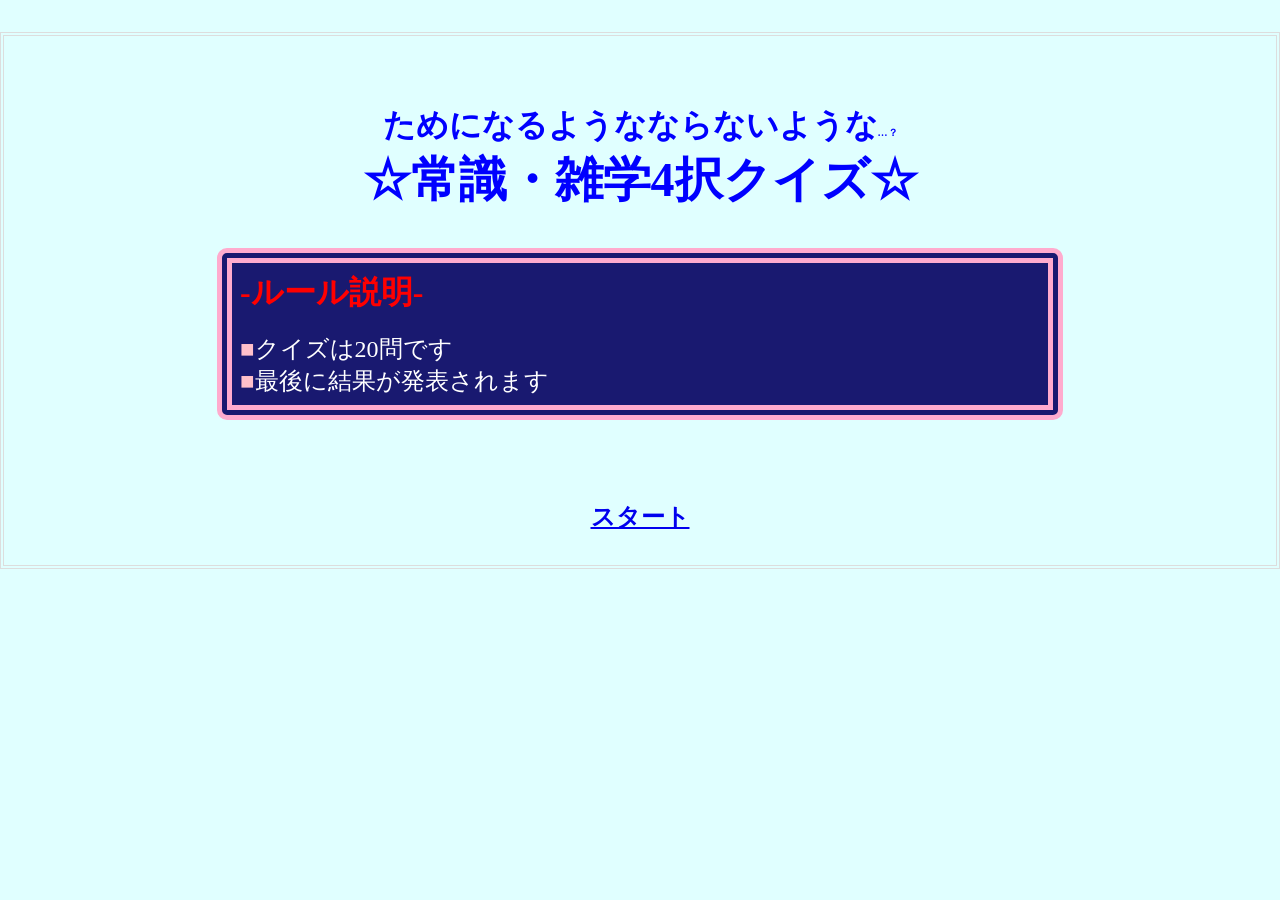
<file: index.html>
<!DOCTYPE html>
  <html>
  
  <head>
  <meta charset="UTF-8">
  <audio src="何を作ろうかな.mp3" autoplay loop></audio>
  <title>クイズ</title>
  <link rel="stylesheet" href="css/style.css">
  </head>
      <body bgcolor="#e0ffff">
      <br>
      <br>
      <div align = "center"><font color= "blue"; size= "6"; face ="HG丸ｺﾞｼｯｸM-PRO"><b>ためになるようなならないような<font size = "1">…？</font></b></font></div>
      <div align = "center"><font color= "blue"; size= "7";><b>☆常識・雑学4択クイズ☆</b></font></div>
      <br>
      <br>
      <div style="margin-left:auto;margin-right:auto;border:15px double #ffabce;padding:8px;border-radius:10px;background-color:#191970;color:white;width:800px">
      <font color = "#FF0000"; size = "6"><b>-ルール説明-</b></font>
      <br><br>
      <font size ="5">  <font color = "pink">■</font>クイズは20問です<br>
      <font size ="5">  <font color = "pink">■</font>最後に結果が発表されます
      <br></div>
    
      <br><br><br>
      <div align = "center"><a href="quiz.html" id="start" class="inactive"><b>スタート</b></a></div>
      </font>
      </div>
  </body>
  </html>
</file>
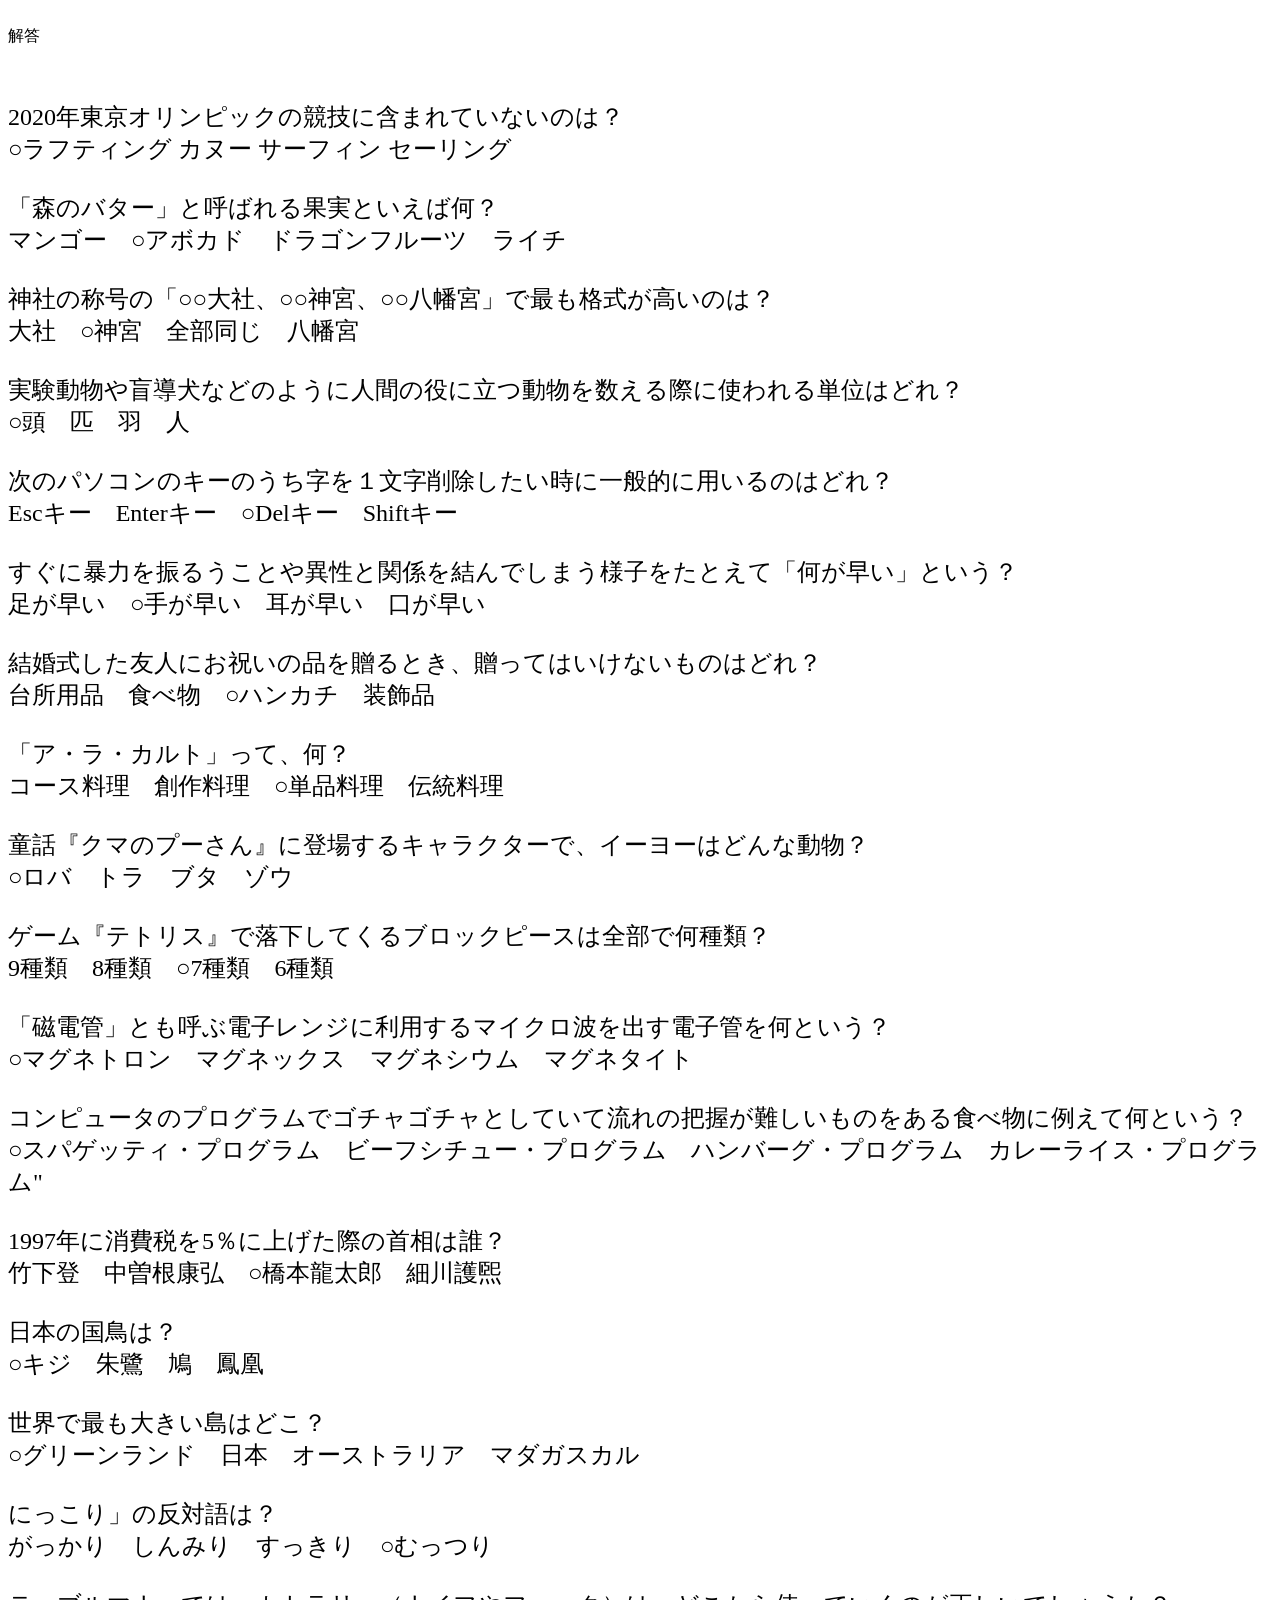
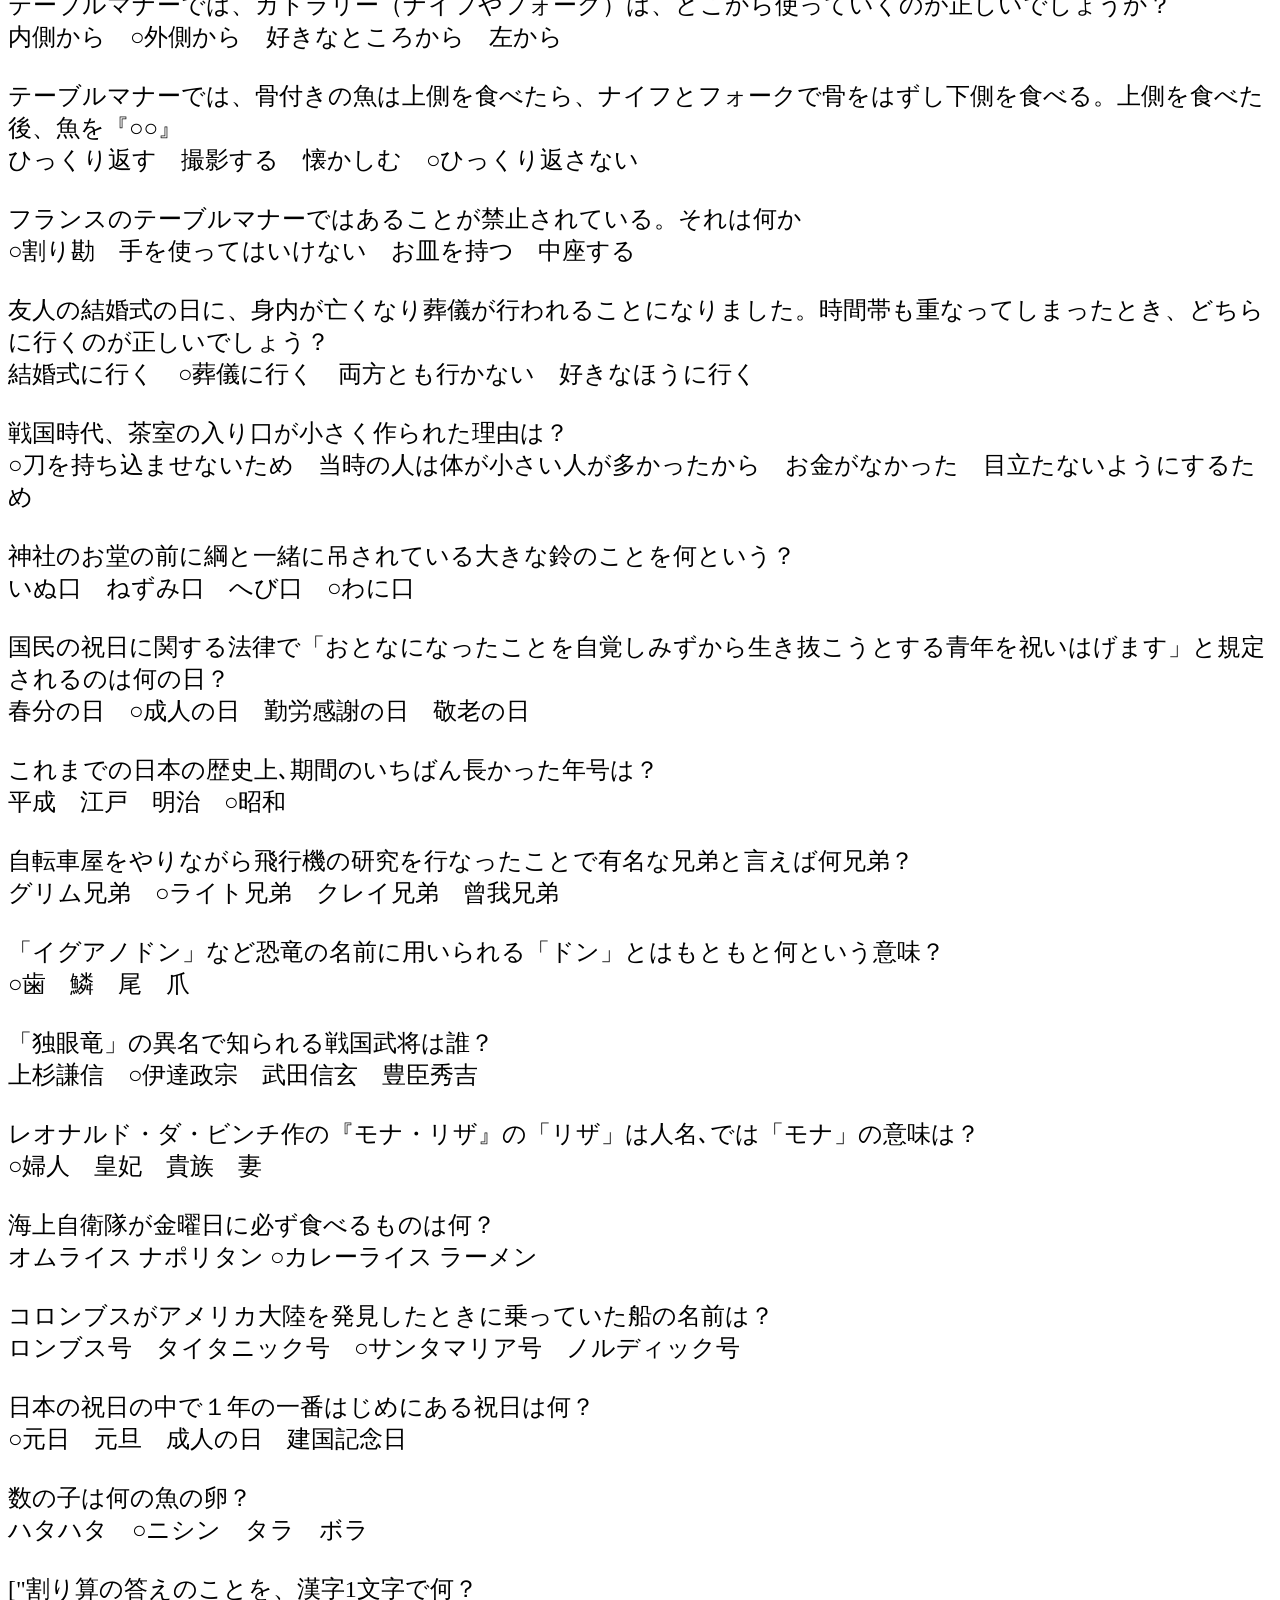
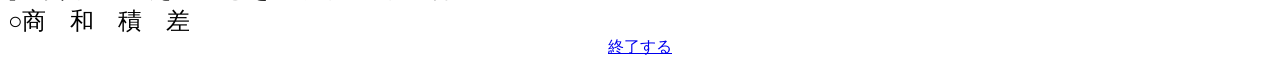
<file: anser.html>
<!DOCTYPE html>
 <html>
    <meta charset="UTF-8">
    <title>クイズの解答</title>
     <br>解答<br>
 <font size = "5">
<br><br> 2020年東京オリンピックの競技に含まれていないのは？
<br>○ラフティング カヌー サーフィン セーリング
<br><br>「森のバター」と呼ばれる果実といえば何？
<br>マンゴー　○アボカド　ドラゴンフルーツ　ライチ
<br><br>神社の称号の「○○大社、○○神宮、○○八幡宮」で最も格式が高いのは？
<br>大社　○神宮　全部同じ　八幡宮
<br><br> 実験動物や盲導犬などのように人間の役に立つ動物を数える際に使われる単位はどれ？
<br>○頭　匹　羽　人
<br><br>次のパソコンのキーのうち字を１文字削除したい時に一般的に用いるのはどれ？
<br>Escキー　Enterキー　○Delキー　Shiftキー
<br><br>すぐに暴力を振るうことや異性と関係を結んでしまう様子をたとえて「何が早い」という？
<br>足が早い　○手が早い　耳が早い　口が早い
<br><br>結婚式した友人にお祝いの品を贈るとき、贈ってはいけないものはどれ？
<br>台所用品　食べ物　○ハンカチ　装飾品
<br><br> 「ア・ラ・カルト」って、何？
<br>コース料理　創作料理　○単品料理　伝統料理
<br><br> 童話『クマのプーさん』に登場するキャラクターで、イーヨーはどんな動物？
<br>○ロバ　トラ　ブタ　ゾウ
<br><br> ゲーム『テトリス』で落下してくるブロックピースは全部で何種類？
<br>9種類　8種類　○7種類　6種類
<br><br> 「磁電管」とも呼ぶ電子レンジに利用するマイクロ波を出す電子管を何という？
<br>○マグネトロン　マグネックス　マグネシウム　マグネタイト
<br><br>コンピュータのプログラムでゴチャゴチャとしていて流れの把握が難しいものをある食べ物に例えて何という？
<br>○スパゲッティ・プログラム　ビーフシチュー・プログラム　ハンバーグ・プログラム　カレーライス・プログラム"
<br><br>1997年に消費税を5％に上げた際の首相は誰？
<br>竹下登　中曽根康弘　○橋本龍太郎　細川護煕
<br><br>日本の国鳥は？
<br>○キジ　朱鷺　鳩　鳳凰
<br><br>世界で最も大きい島はどこ？
<br>○グリーンランド　日本　オーストラリア　マダガスカル
<br><br>にっこり」の反対語は？
<br>がっかり　しんみり　すっきり　○むっつり
<br><br>テーブルマナーでは、カトラリー（ナイフやフォーク）は、どこから使っていくのが正しいでしょうか？
<br>内側から　○外側から　好きなところから　左から
<br><br>テーブルマナーでは、骨付きの魚は上側を食べたら、ナイフとフォークで骨をはずし下側を食べる。上側を食べた後、魚を『○○』
<br>ひっくり返す　撮影する　懐かしむ　○ひっくり返さない
<br><br>フランスのテーブルマナーではあることが禁止されている。それは何か
<br>○割り勘　手を使ってはいけない　お皿を持つ　中座する
<br><br>友人の結婚式の日に、身内が亡くなり葬儀が行われることになりました。時間帯も重なってしまったとき、どちらに行くのが正しいでしょう？
<br>結婚式に行く　○葬儀に行く　両方とも行かない　好きなほうに行く
<br><br>戦国時代、茶室の入り口が小さく作られた理由は？
<br>○刀を持ち込ませないため　当時の人は体が小さい人が多かったから　お金がなかった　目立たないようにするため
<br><br>神社のお堂の前に綱と一緒に吊されている大きな鈴のことを何という？　
<br>いぬ口　ねずみ口　へび口　○わに口
<br><br>国民の祝日に関する法律で「おとなになったことを自覚しみずから生き抜こうとする青年を祝いはげます」と規定されるのは何の日？
<br>春分の日　○成人の日　勤労感謝の日　敬老の日
<br><br>これまでの日本の歴史上､期間のいちばん長かった年号は？
<br>平成　江戸　明治　○昭和
 <br><br>自転車屋をやりながら飛行機の研究を行なったことで有名な兄弟と言えば何兄弟？
 <br>グリム兄弟　○ライト兄弟　クレイ兄弟　曾我兄弟
 <br><br>「イグアノドン」など恐竜の名前に用いられる「ドン」とはもともと何という意味？　
 <br>○歯　鱗　尾　爪
 <br><br> 「独眼竜」の異名で知られる戦国武将は誰？
 <br>上杉謙信　○伊達政宗　武田信玄　豊臣秀吉
 <br><br>レオナルド・ダ・ビンチ作の『モナ・リザ』の「リザ」は人名､では「モナ」の意味は？
 <br>○婦人　皇妃　貴族　妻
 <br><br> 海上自衛隊が金曜日に必ず食べるものは何？
 <br>オムライス ナポリタン ○カレーライス ラーメン
 <br><br>コロンブスがアメリカ大陸を発見したときに乗っていた船の名前は？
 <br>ロンブス号　タイタニック号　○サンタマリア号　ノルディック号
 <br><br>日本の祝日の中で１年の一番はじめにある祝日は何？
 <br>○元日　元旦　成人の日　建国記念日
 <br><br>数の子は何の魚の卵？
 <br>ハタハタ　○ニシン　タラ　ボラ
 <br><br>["割り算の答えのことを、漢字1文字で何？　
 <br>○商　和　積　差
 </font>

 <br>
 <div align = "center"><a href="end1.html">終了する</a></div>
 </html>
</file>
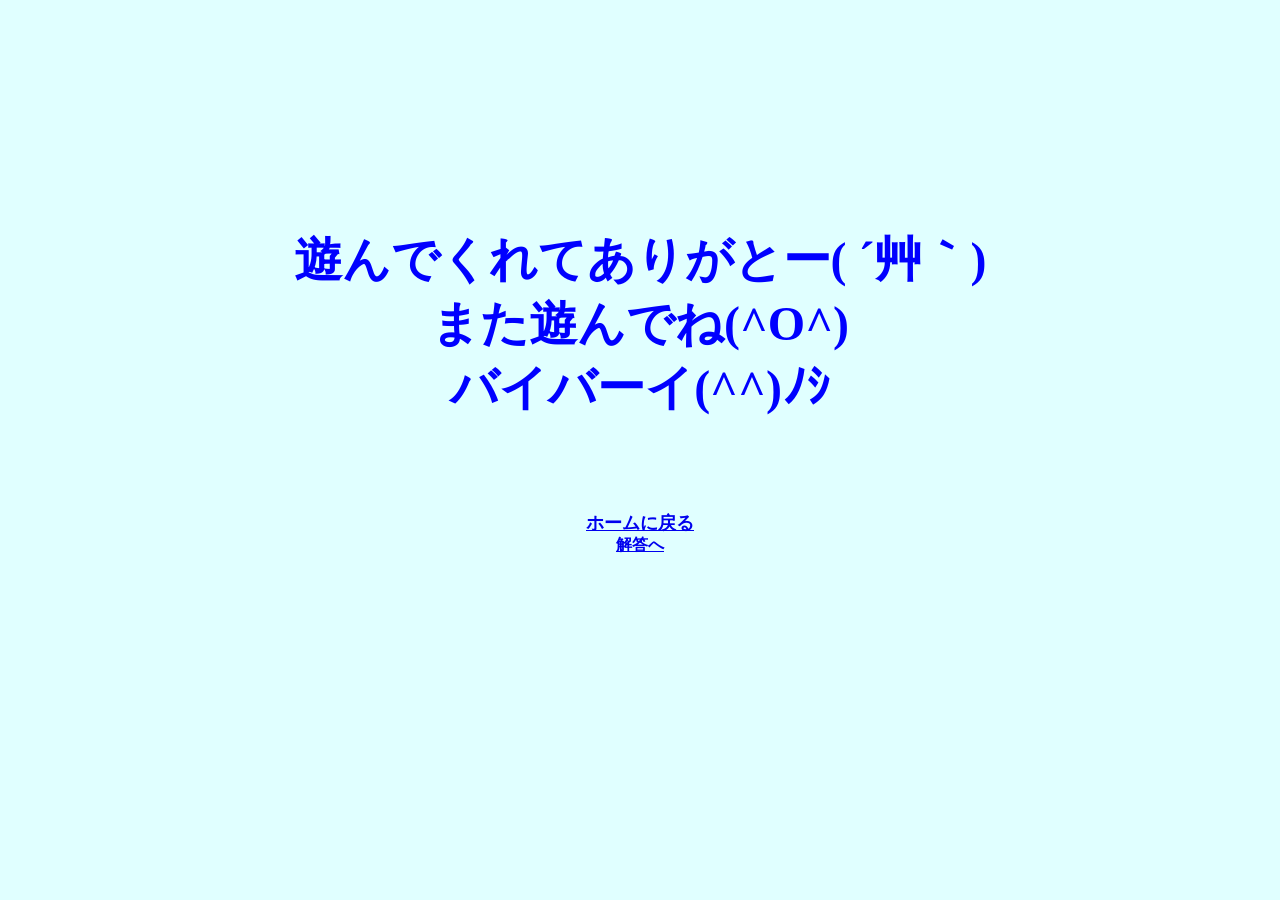
<file: end1.html>
<!DOCTYPE html>
  <b>

  
  <head>
  <meta charset="UTF-8">
  <!--<audio src="快勝.mp3" autoplay></audio>-->

  <title>クイズ</title>
  </head>

  <font size = "7" ; color ="blue" ; face = "メイリオ">
  <br><br>
  <body bgcolor="#e0ffff" ; >
  <b><div align = "center">
    <br>
    <br>
    遊んでくれてありがとー( ´艸｀)
    <br>
    また遊んでね(^O^)
    <br>
    バイバーイ(^^)ﾉｼ
    </div></body></b></font>
    <br><br><br>

  <font size="4"> <div align = "center"><a href="home.html" id="start" class="inactive"><b>ホームに戻る</b></a></div></font>
  <div align = "center"><a href="anser.html">解答へ</a></div>
</file>
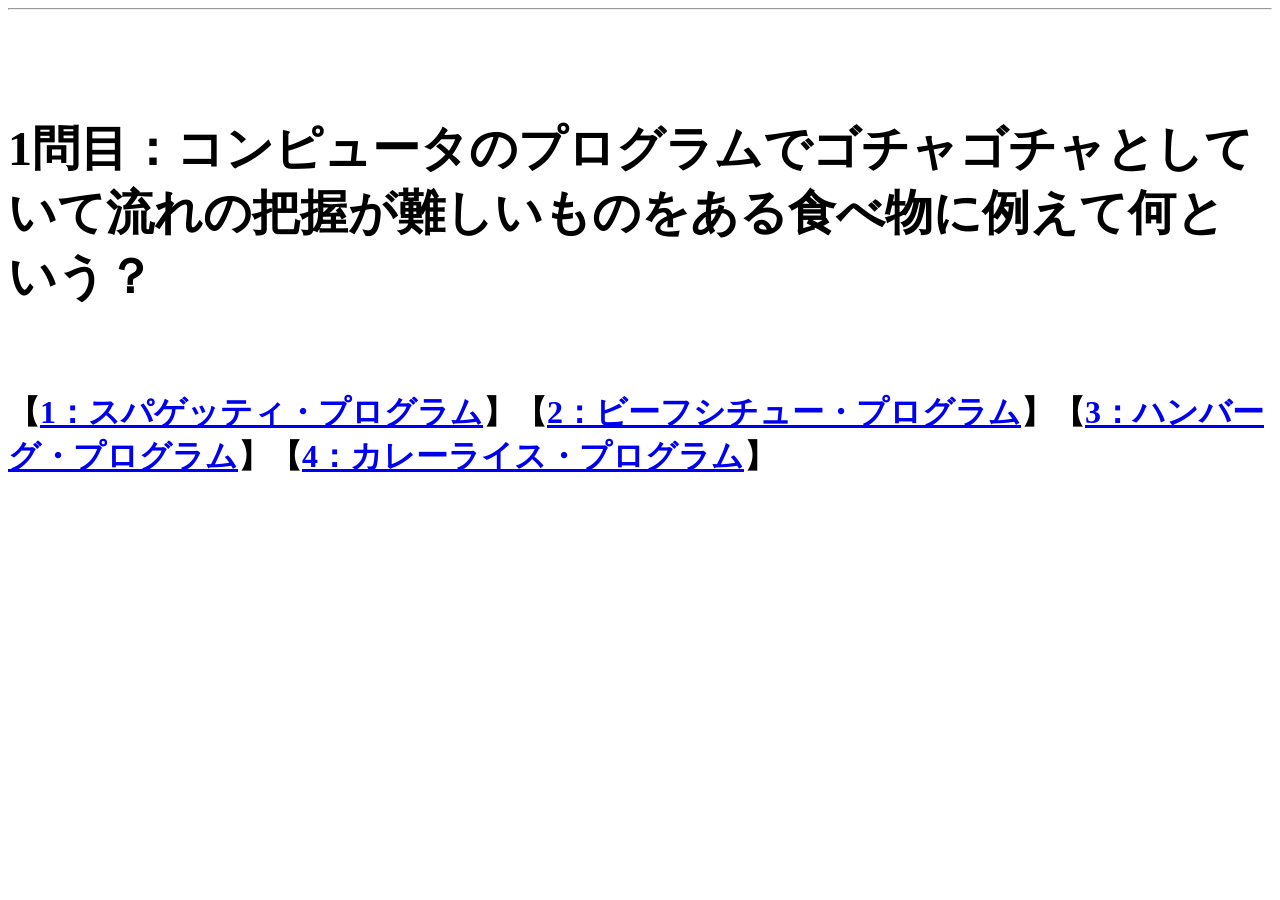
<file: quiz.html>
<!DOCTYPE HTML>
<html>
<head>
<meta charset="utf-8">
<audio src="bgm.mp3" autoplay loop></audio>
<title>常識クイズ</title>
</head>
<body>
<hr>
<br>       <font size="5">
<script src="js/jquery-3.3.1.min.js"></script>
<script src="js/app.js"></script>

<br>
<br>
<br>
<font size ="7"><b><div id="text_q"></div></font>
<br>
<br>
<font size = "6"><div id="text_s"></div></b></font>
<script type="text/javascript">
//問題と解答
qa = new Array();
qa[0] = ["コンピュータのプログラムでゴチャゴチャとしていて流れの把握が難しいものをある食べ物に例えて何という？","スパゲッティ・プログラム","ビーフシチュー・プログラム","ハンバーグ・プログラム","カレーライス・プログラム",1];
qa[1] = ["「森のバター」と呼ばれる果実といえば何？","マンゴー","アボカド","ドラゴンフルーツ","ライチ",2];
qa[2] = ["2020年東京オリンピックの競技に含まれていないのは？","ラフティング","カヌー","サーフィン","セーリング",1];
qa[3] = ["実験動物や盲導犬などのように人間の役に立つ動物を数える際に使われる単位はどれ？","頭","匹","羽","人",1];
qa[4] = ["次のパソコンのキーのうち字を１文字削除したい時に一般的に用いるのはどれ？","Escキー","Enterキー","Delキー","Shiftキー",3];
qa[5] = ["すぐに暴力を振るうことや異性と関係を結んでしまう様子をたとえて「何が早い」という？","足が早い","手が早い","耳が早い","口が早い",2];
qa[6] = ["数の子は何の魚の卵？","ハタハタ","ニシン","タラ","ボラ",2];
qa[7] = ["神社のお堂の前に綱と一緒に吊されている大きな鈴のことを何という？","いぬ口","ねずみ口","へび口","わに口",4];
qa[8] = ["神社の称号の「○○大社、○○神宮、○○八幡宮」で最も格式が高いのは？","大社","神宮","全部同じ","八幡宮",2];
qa[9] = ["「ウーロン茶」を英語で書いたとき最初のアルファベットは何？","W","O","X","U",2];
qa[10] =  ["「7pay」への不正アクセスの手口は？","フィッシング詐欺","リスト型攻撃","標的型攻撃","SQLインジェクション攻撃",2];
qa[11] =["「にっこり」の反対語は？","がっかり","しんみり","すっきり","むっつり",4];
qa[12] = ["ゲーム『テトリス』で落下してくるブロックピースは全部で何種類？","9種類","8種類","7種類","6種類",3];
qa[13] = ["Libraの説明として最も適切なのは、次のうちどれでしょう。","AI（人工知能）","情報銀行","デジタル通貨","ネット通販",3];
qa[14] = ["「磁電管」とも呼ぶ電子レンジに利用するマイクロ波を出す電子管を何という？","マグネトロン","マグネックス","マグネシウム","マグネタイト",1];
qa[15] = ["オーストラリアに棲む「コアラ」の名前には先住民族アボリジニーの言葉で何という意味？","水を飲まない","木の上に棲む","毛むくじゃら","よく眠る",1];
qa[16] = ["1997年に消費税を5％に上げた際の首相は誰？","竹下登","中曽根康弘","橋本龍太郎","細川護煕",3];
qa[17] = ["日本の国鳥は？","キジ","朱鷺","鳩","鳳凰",1];
qa[18] = ["世界で最も大きい島はどこ？","グリーンランド","日本","オーストラリア","マダガスカル",1];
qa[19] = ["レオナルド・ダ・ビンチ作の『モナ・リザ』の「リザ」は人名､では「モナ」の意味は？","婦人","皇妃","貴族","妻",1];
qa[20] = ["テーブルマナーでは、カトラリー（ナイフやフォーク）は、どこから使っていくのが正しいでしょうか？ ","内側から","外側から","好きなところから","左から",2];
qa[21] = ["テーブルマナーでは、骨付きの魚は上側を食べたら、ナイフとフォークで骨をはずし下側を食べる。上側を食べた後、魚を『○○』。","ひっくり返す","撮影する","懐かしむ","ひっくり返さない",4];
qa[22] = ["フランスのテーブルマナーではあることが禁止されている。それは何か","割り勘","手を使ってはいけない","お皿を持つ","中座する",1];
qa[23] = ["友人の結婚式の日に、身内が亡くなり葬儀が行われることになりました。時間帯も重なってしまったとき、どちらに行くのが正しいでしょう？","結婚式に行く","葬儀に行く","両方とも行かない","好きなほうに行く",2];
qa[24] = ["結婚式した友人にお祝いの品を贈るとき、贈ってはいけないものはどれ？","台所用品","食べ物","ハンカチ","装飾品",3];
qa[25] = ["戦国時代、茶室の入り口が小さく作られた理由は？","刀を持ち込ませないため","当時の人は体が小さい人が多かったから","お金がなかった","目立たないようにするため",1];
qa[26] = ["童話『クマのプーさん』に登場するキャラクターで、イーヨーはどんな動物？","ロバ","トラ","ブタ","ゾウ",1];
qa[27] = ["国民の祝日に関する法律で「おとなになったことを自覚しみずから生き抜こうとする青年を祝いはげます」と規定されるのは何の日？","春分の日","成人の日","勤労感謝の日","敬老の日",2];
qa[28] = ["これまでの日本の歴史上､期間のいちばん長かった年号は？","平成","江戸","明治","昭和",4];
qa[29] = ["自転車屋をやりながら飛行機の研究を行なったことで有名な兄弟と言えば何兄弟？","グリム兄弟","ライト兄弟","クレイ兄弟","曾我兄弟",2];
qa[30] = ["「イグアノドン」など恐竜の名前に用いられる「ドン」とはもともと何という意味？","歯","鱗","尾","爪",1];
qa[31] = ["「ア・ラ・カルト」って、何？","コース料理","創作料理","単品料理","伝統料理",3];
qa[32] = ["「独眼竜」の異名で知られる戦国武将は誰？","上杉謙信","伊達政宗","武田信玄","豊臣秀吉",2];
qa[33] = ["割り算の答えのことを、漢字1文字で何？","商","和","積","差",1];
qa[34] = ["海上自衛隊が金曜日に必ず食べるものは何？","オムライス","ナポリタン","カレーライス","ラーメン",3];
qa[35] = ["コロンブスがアメリカ大陸を発見したときに乗っていた船の名前は？","コロンブス号","タイタニック号","サンタマリア号","ノルディック号",3];
qa[36] = ["日本の祝日の中で１年の一番はじめにある祝日は何？","元日","元旦","成人の日","建国記念日",1];



//初期設定
q_sel = 4; //選択肢の数
q_max = 20; //出題数

setReady();

//初期設定
function setReady() {
	count = 0; //問題番号
	ansers = new Array(); //解答記録
	
	//最初の問題
	quiz();
}


//問題表示
function quiz() {
	var a ,s, n;
	while (a) {
	var j = Math.floor( Math.random() * a );
 	var t = arr[--a];
	arr[a] = arr[j];
	arr[j] = t;
	}

	//問題 
	document.getElementById("text_q").innerHTML = (count + 1) + "問目：" + qa[count][0];
	//選択肢
	s = "";
	for (n=1;n<=q_sel;n++) {
		if (qa[count][n] != "") {
			s += "【<a href='javascript:anser(" + n + ")'>" + n + "：" + qa[count][n] + "</a>】";
		}
	}
	document.getElementById("text_s").innerHTML = s;
}
//解答表示
function anser(num) {
	var s;
	s = (count + 1) + "問目：";
	//答え合わせ	
	if (num == qa[count][q_sel + 1]) {
		//正解
		ansers[count] = "○";
	} else {
		ansers[count] = "×";
	} 
	s += ansers[count] + qa[count][num];
	//document.getElementById("text_a").innerHTML = s;
	
	//次の問題を表示
	count++;
	if (count < q_max) {
		quiz();
	} else {
        //終了
        s = "<table border='2'><caption></caption>";
		//1行目
		s += "<tr><th>問題</th>";
		for (n=0;n<qa.length;n++) {
			s += "<th>" + (n+1) + "</th>";
		}
		s += "</tr>";
		//2行目
		s += "<tr><th>成績</th>";
		for (n=0;n<qa.length;n++) {
			s += "<td>" + ansers[n] + "</td>";
		}
		s += "</tr>";
		s += "</table>";
        document.getElementById("text_q").innerHTML = s;
        //次の選択肢
		s = "【<a href = 'end1.html'>終了する</a>】";
		document.getElementById("text_s").innerHTML = s;
		
		
	}
}
</script>
</body>
</file>
<file: css/style.css>
body{
    border: 4px double #ddd;
    margin: 2em 0;
    padding: 2em;
}
</file>
